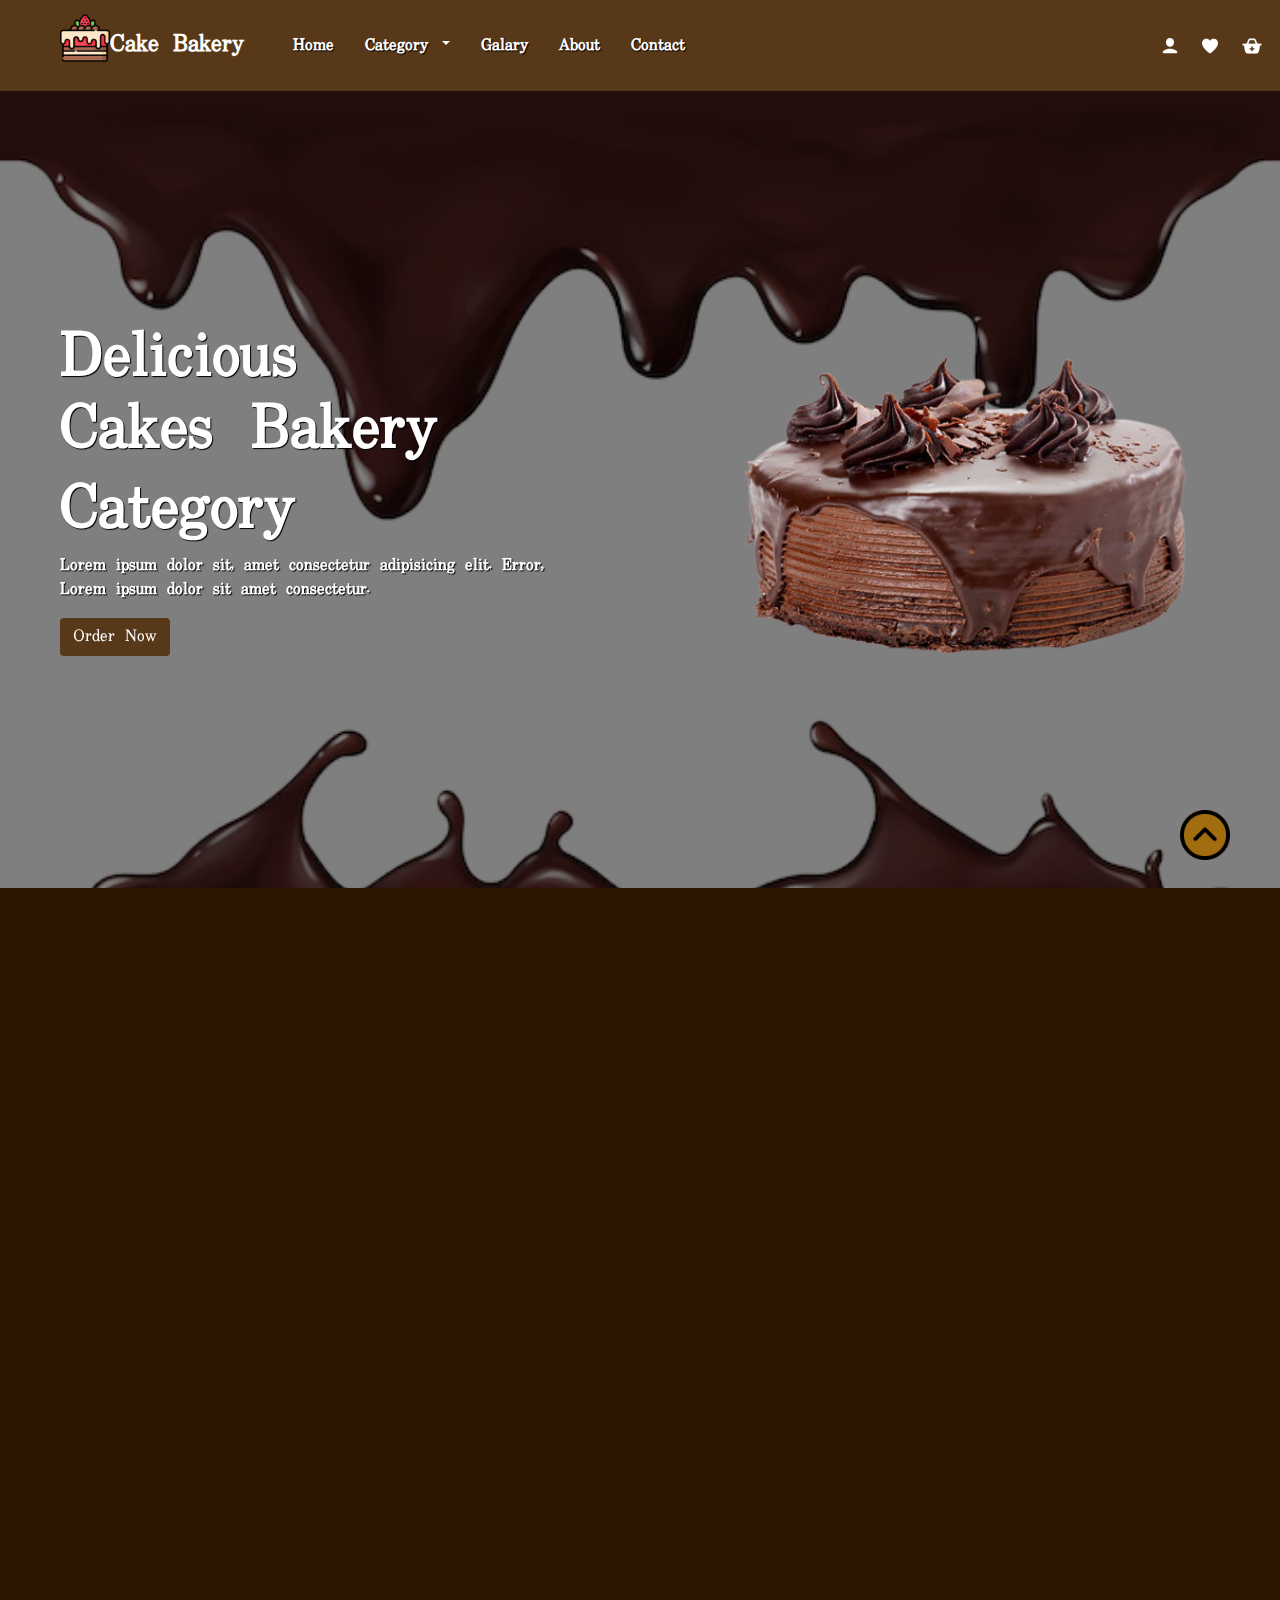
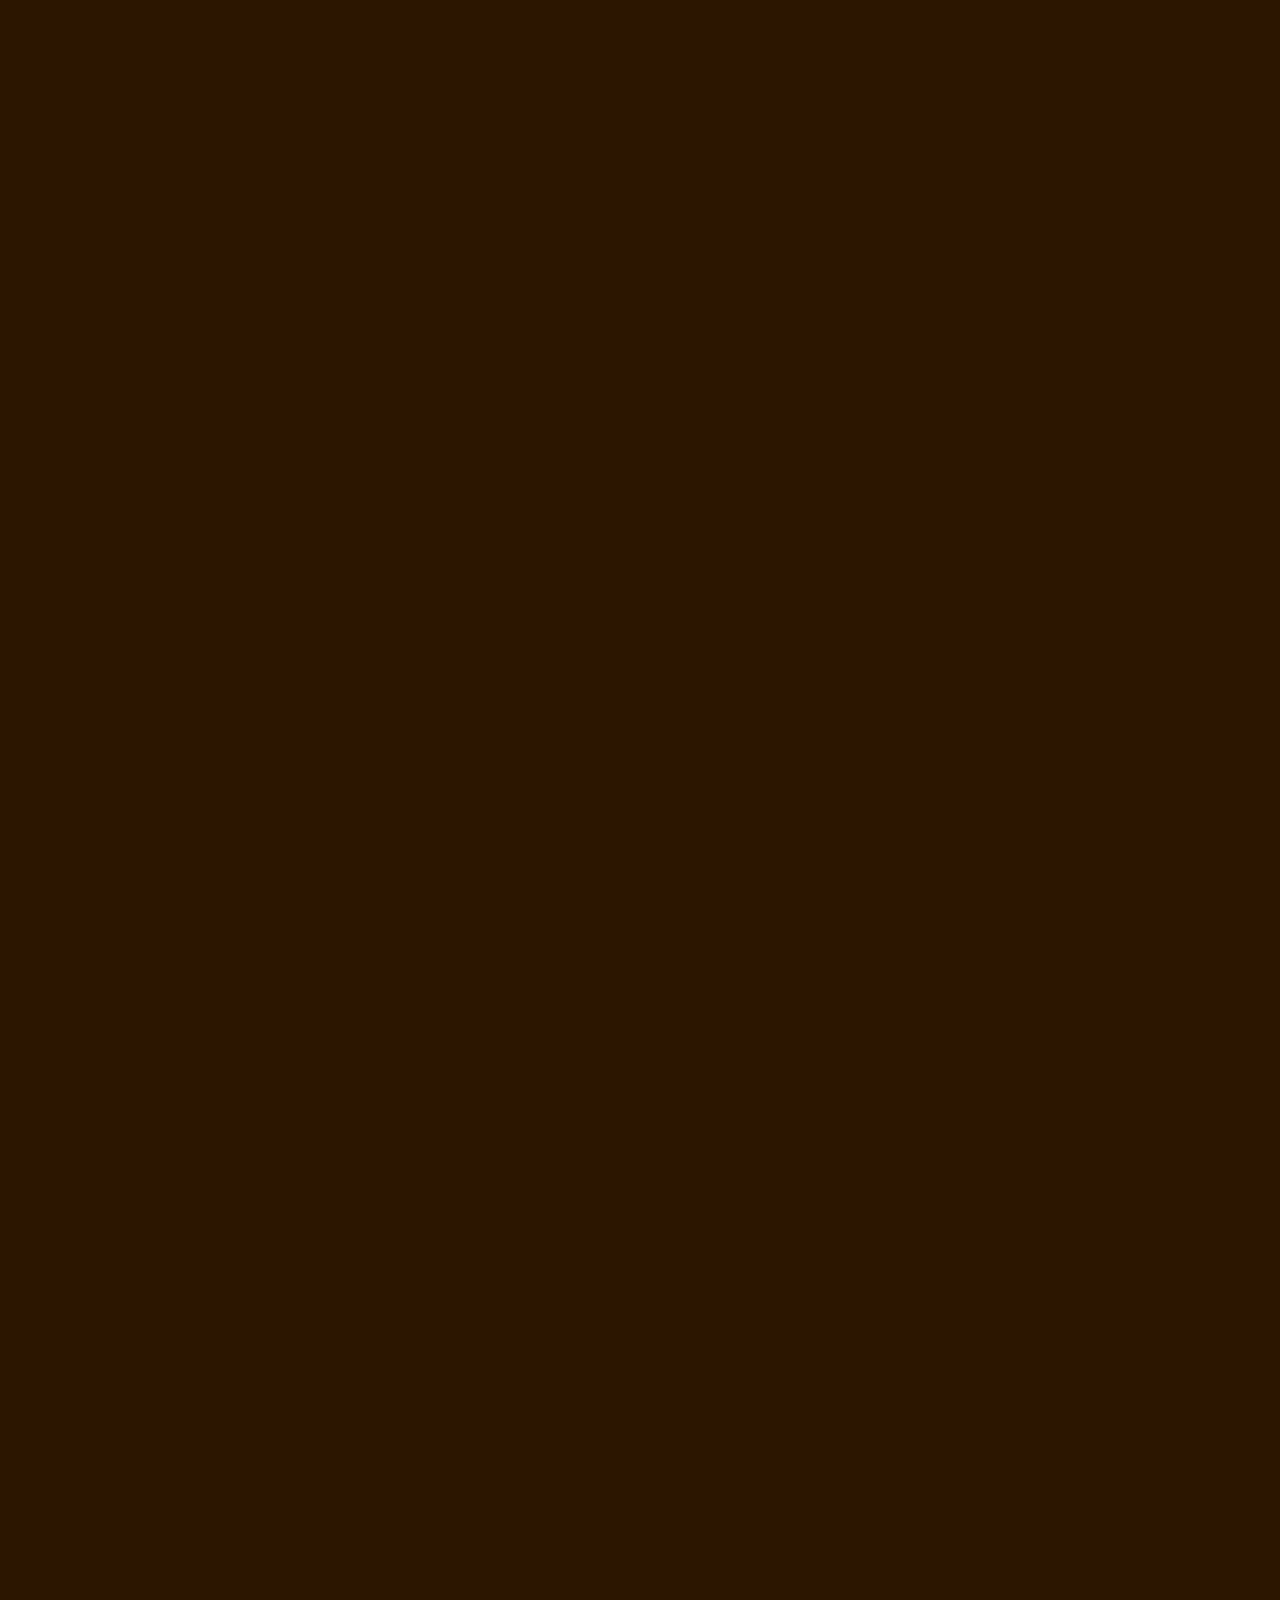
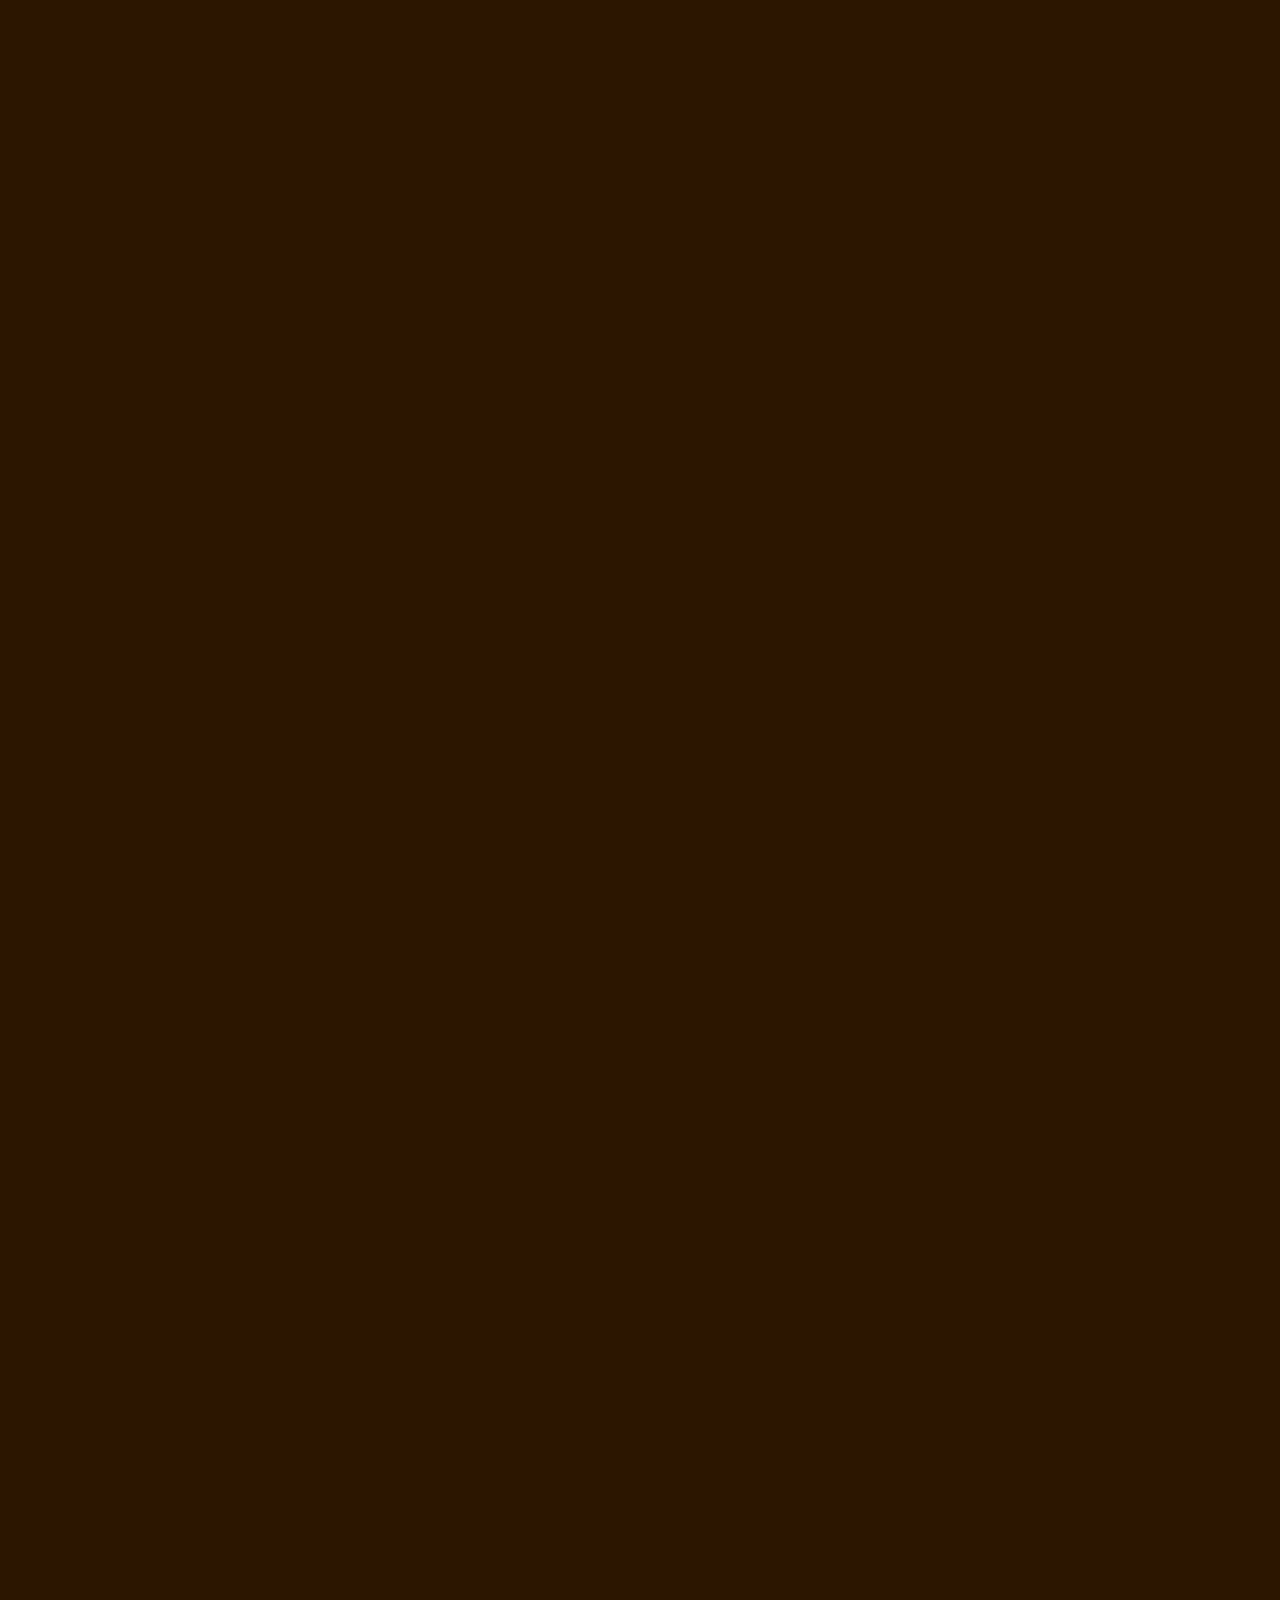
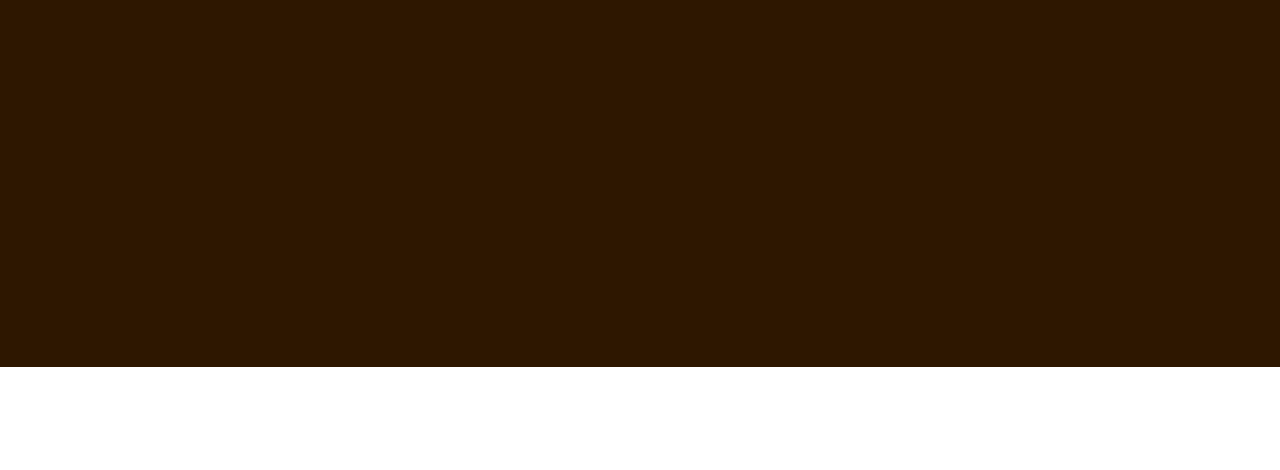
<file: index.html>
<!DOCTYPE html>
<html lang="en">
<head>
    <meta charset="UTF-8">
    <meta http-equiv="X-UA-Compatible" content="IE=edge">
    <meta name="viewport" content="width=device-width, initial-scale=1.0">
    <title>Cake Bakery</title>
    <link rel="shortcut icon" type="image" href="./image/logo.png">
    <link rel="stylesheet" href="style.css">
    <!-- bootstrap links -->
    <link rel="stylesheet" href="https://cdn.jsdelivr.net/npm/bootstrap@4.0.0/dist/css/bootstrap.min.css" integrity="sha384-Gn5384xqQ1aoWXA+058RXPxPg6fy4IWvTNh0E263XmFcJlSAwiGgFAW/dAiS6JXm" crossorigin="anonymous">
    <script src="https://code.jquery.com/jquery-3.2.1.slim.min.js" integrity="sha384-KJ3o2DKtIkvYIK3UENzmM7KCkRr/rE9/Qpg6aAZGJwFDMVNA/GpGFF93hXpG5KkN" crossorigin="anonymous"></script>
    <script src="https://cdn.jsdelivr.net/npm/popper.js@1.12.9/dist/umd/popper.min.js" integrity="sha384-ApNbgh9B+Y1QKtv3Rn7W3mgPxhU9K/ScQsAP7hUibX39j7fakFPskvXusvfa0b4Q" crossorigin="anonymous"></script>
    <script src="https://cdn.jsdelivr.net/npm/bootstrap@4.0.0/dist/js/bootstrap.min.js" integrity="sha384-JZR6Spejh4U02d8jOt6vLEHfe/JQGiRRSQQxSfFWpi1MquVdAyjUar5+76PVCmYl" crossorigin="anonymous"></script>
    <!-- bootstrap links -->
    <!-- fonts links -->
    <link rel="preconnect" href="https://fonts.googleapis.com">
    <link rel="preconnect" href="https://fonts.gstatic.com" crossorigin>
    <link href="https://fonts.googleapis.com/css2?family=Uchen&display=swap" rel="stylesheet">
    <!-- fonts links -->
    <!-- icons links -->
    <link href='https://unpkg.com/boxicons@2.1.2/css/boxicons.min.css' rel='stylesheet'>
    <!-- icons links -->
    <!-- animation links -->
    <link href="https://unpkg.com/aos@2.3.1/dist/aos.css" rel="stylesheet">
    <!-- animation links -->
</head>
<body>
    <div class="all-content">
        <!-- navbar -->
        <nav class="navbar navbar-expand-md" id="navbar">
            <!-- Brand -->
            <a class="navbar-brand" href="#" id="logo"><img src="./image/logo.png" alt="" width="50px">Cake Bakery</a>
          
            <!-- Toggler/collapsibe Button -->
            <button class="navbar-toggler" type="button" data-toggle="collapse" data-target="#collapsibleNavbar">
              <span><img src="./image/menu.png" alt="" width="30px"></span>
            </button>
          
            <!-- Navbar links -->
            <div class="collapse navbar-collapse" id="collapsibleNavbar">
              <ul class="navbar-nav">
                <li class="nav-item">
                  <a class="nav-link" href="#">Home</a>
                </li>
                <!-- dropdown -->
                <li class="nav-item dropdown">
                    <a href="#" class="nav-link dropdown-toggle" id="navbardrop" data-toggle="dropdown">
                     Category
                    </a>
                    <div class="dropdown-menu">
                        <a href="#" class="dropdown-item">Birthday Cake</a>
                        <a href="#" class="dropdown-item">Chocolate Cake</a>
                        <a href="#" class="dropdown-item">Party Cake</a>
                        <a href="#" class="dropdown-item">Slice Cake</a>
                        <a href="#" class="dropdown-item">Cup Cake</a>
                    </div>
                </li>
                <!-- dropdown -->
                <li class="nav-item">
                  <a class="nav-link" href="#">Galary</a>
                </li>
                <li class="nav-item">
                  <a class="nav-link" href="#">About</a>
                </li>
                <li class="nav-item">
                  <a class="nav-link" href="#">Contact</a>
                </li>
              </ul>
            </div>
            <div class="icons">
                <img src="./image/user.png" alt="" width="20px">
                <img src="./image/heart.png" alt="" width="20px">
                <img src="./image/add.png" alt="" width="24px">
            </div>
          </nav>
        <!-- navbar end -->
      


        <!-- home section -->
        <div class="home">
            <div class="content" data-aos="zoom-out-right">
                <h3>Delicious
                    <br>Cakes Bakery
                </h3>
                <h2>Category <span class="changecontent"></span></h2>
                <p>Lorem ipsum dolor sit, amet consectetur adipisicing elit. Error,
                    <br>Lorem ipsum dolor sit amet consectetur.
                </p>
                <a href="#" class="btn">Order Now</a>
            </div>
            <div class="img"  data-aos="zoom-out-left">
                <img src="./image/background.png" alt="">
            </div>
        </div>
        <!-- home section end -->

      <!-- top cards -->
      <div class="container" id="box"    data-aos="fade-up"
      data-aos-duration="1500">
        <div class="row">
            <div class="col-md-4 py-3 py-md-0">
                <div class="card">
                    <img src="./image/box1.jpg" alt="">
                </div>
            </div>
            <div class="col-md-4 py-3 py-md-0">
                <div class="card">
                    <img src="./image/box2.jpg" alt="">
                </div>
            </div>
            <div class="col-md-4 py-3 py-md-0">
                <div class="card">
                    <img src="./image/box3.jpg" alt="">
                </div>
            </div>
        </div>
      </div>
      <!-- top cards end -->

      <!-- banner -->
        <div class="banner"    data-aos="fade-up"
        data-aos-duration="1500">
            <div class="content">
                <h3>Delicious Cake</h3>
                <h2>UPTO 50% OFF</h2>
                <p>Lorem ipsum dolor sit amet consectetur adipisicing elit. Magnam, quod.</p>
                <div id="btnorder"><button><a href="order.html">Order Now</a></button></div>
            </div>
            <div class="img">
                <img src="./image/banner-background.png" alt="">
            </div>
        </div>
      <!-- banner end -->

      <!-- product cards -->
      <section id="product-cards"    data-aos="fade-up"
      data-aos-duration="1500">
        <div class="container">
            <h1>CAKES</h1>
            <div class="row" style="margin-top:50px;">
               <div class="col-md-3 py-3 py-md-0">
                <div class="card">
                    <div class="overlay">
                        <button type="button" class="btn btn-secondary" title="Quick View"><i><img src="./image/views.png" alt="" width="30px"></i></button>
                        <button type="button" class="btn btn-secondary" title="Add to Wishlist"><i><img src="./image/heart.png" alt="" width="30px"></i></button>
                        <button type="button" class="btn btn-secondary" title="Add to Cart"><i><img src="./image/add.png" alt="" width="30px"></i></button>
                    </div>
                    <img src="./image/c1.png" alt="">
                    <div class="card-body">
                        <h3>Cream Cake</h3>
                        <div class="star">
                          <i class="bx bxs-star checked"></i>
                          <i class="bx bxs-star checked"></i>
                          <i class="bx bxs-star checked"></i>
                          <i class="bx bxs-star "></i>
                          <i class="bx bxs-star "></i>
                        </div>
                        <p>Lorem ipsum dolor sit amet consectetur adipisicing.</p>
                        <h6>$50.10 <span><button>Add Cart</button></span></h6>
                    </div>
                </div>
               </div>
               <div class="col-md-3 py-3 py-md-0">
                <div class="card">
                    <div class="overlay">
                        <button type="button" class="btn btn-secondary" title="Quick View"><i><img src="./image/views.png" alt="" width="30px"></i></button>
                        <button type="button" class="btn btn-secondary" title="Add to Wishlist"><i><img src="./image/heart.png" alt="" width="30px"></i></button>
                        <button type="button" class="btn btn-secondary" title="Add to Cart"><i><img src="./image/add.png" alt="" width="30px"></i></button>
                    </div>
                    <img src="./image/c2.png" alt="">
                    <div class="card-body">
                        <h3>Choco Cake</h3>
                        <div class="star">
                          <i class="bx bxs-star checked"></i>
                          <i class="bx bxs-star checked"></i>
                          <i class="bx bxs-star checked"></i>
                          <i class="bx bxs-star "></i>
                          <i class="bx bxs-star "></i>
                        </div>
                        <p>Lorem ipsum dolor sit amet consectetur adipisicing.</p>
                        <h6>$60.5 <span><button>Add Cart</button></span></h6>
                    </div>
                </div>
               </div>
               <div class="col-md-3 py-3 py-md-0">
                <div class="card">
                    <div class="overlay">
                        <button type="button" class="btn btn-secondary" title="Quick View"><i><img src="./image/views.png" alt="" width="30px"></i></button>
                        <button type="button" class="btn btn-secondary" title="Add to Wishlist"><i><img src="./image/heart.png" alt="" width="30px"></i></button>
                        <button type="button" class="btn btn-secondary" title="Add to Cart"><i><img src="./image/add.png" alt="" width="30px"></i></button>
                    </div>
                    <img src="./image/c3.png" alt="">
                    <div class="card-body">
                        <h3>Slice Cake</h3>
                        <div class="star">
                          <i class="bx bxs-star checked"></i>
                          <i class="bx bxs-star checked"></i>
                          <i class="bx bxs-star checked"></i>
                          <i class="bx bxs-star checked"></i>
                          <i class="bx bxs-star "></i>
                        </div>
                        <p>Lorem ipsum dolor sit amet consectetur adipisicing.</p>
                        <h6>$100.10 <span><button>Add Cart</button></span></h6>
                    </div>
                </div>
               </div>
               <div class="col-md-3 py-3 py-md-0">
                <div class="card">
                    <div class="overlay">
                        <button type="button" class="btn btn-secondary" title="Quick View"><i><img src="./image/views.png" alt="" width="30px"></i></button>
                        <button type="button" class="btn btn-secondary" title="Add to Wishlist"><i><img src="./image/heart.png" alt="" width="30px"></i></button>
                        <button type="button" class="btn btn-secondary" title="Add to Cart"><i><img src="./image/add.png" alt="" width="30px"></i></button>
                    </div>
                    <img src="./image/c4.png" alt="">
                    <div class="card-body">
                        <h3>Fruit Cake</h3>
                        <div class="star">
                          <i class="bx bxs-star checked"></i>
                          <i class="bx bxs-star checked"></i>
                          <i class="bx bxs-star checked"></i>
                          <i class="bx bxs-star checked"></i>
                          <i class="bx bxs-star checked"></i>
                        </div>
                        <p>Lorem ipsum dolor sit amet consectetur adipisicing.</p>
                        <h6>$30.20 <span><button>Add Cart</button></span></h6>
                    </div>
                </div>
               </div>
            </div>






            <div class="row" style="margin-top:50px;"    data-aos="fade-up"
            data-aos-duration="1500">
                <div class="col-md-3 py-3 py-md-0">
                 <div class="card">
                     <div class="overlay">
                         <button type="button" class="btn btn-secondary" title="Quick View"><i><img src="./image/views.png" alt="" width="30px"></i></button>
                         <button type="button" class="btn btn-secondary" title="Add to Wishlist"><i><img src="./image/heart.png" alt="" width="30px"></i></button>
                         <button type="button" class="btn btn-secondary" title="Add to Cart"><i><img src="./image/add.png" alt="" width="30px"></i></button>
                     </div>
                     <img src="./image/c5.png" alt="">
                     <div class="card-body">
                         <h3>Brown Cake</h3>
                         <div class="star">
                           <i class="bx bxs-star checked"></i>
                           <i class="bx bxs-star checked"></i>
                           <i class="bx bxs-star checked"></i>
                           <i class="bx bxs-star "></i>
                           <i class="bx bxs-star "></i>
                         </div>
                         <p>Lorem ipsum dolor sit amet consectetur adipisicing.</p>
                         <h6>$10.5 <span><button>Add Cart</button></span></h6>
                     </div>
                 </div>
                </div>
                <div class="col-md-3 py-3 py-md-0">
                 <div class="card">
                     <div class="overlay">
                         <button type="button" class="btn btn-secondary" title="Quick View"><i><img src="./image/views.png" alt="" width="30px"></i></button>
                         <button type="button" class="btn btn-secondary" title="Add to Wishlist"><i><img src="./image/heart.png" alt="" width="30px"></i></button>
                         <button type="button" class="btn btn-secondary" title="Add to Cart"><i><img src="./image/add.png" alt="" width="30px"></i></button>
                     </div>
                     <img src="./image/c6.png" alt="">
                     <div class="card-body">
                         <h3>Slice Cake</h3>
                         <div class="star">
                           <i class="bx bxs-star checked"></i>
                           <i class="bx bxs-star checked"></i>
                           <i class="bx bxs-star checked"></i>
                           <i class="bx bxs-star "></i>
                           <i class="bx bxs-star "></i>
                         </div>
                         <p>Lorem ipsum dolor sit amet consectetur adipisicing.</p>
                         <h6>$15.5 <span><button>Add Cart</button></span></h6>
                     </div>
                 </div>
                </div>
                <div class="col-md-3 py-3 py-md-0">
                 <div class="card">
                     <div class="overlay">
                         <button type="button" class="btn btn-secondary" title="Quick View"><i><img src="./image/views.png" alt="" width="30px"></i></button>
                         <button type="button" class="btn btn-secondary" title="Add to Wishlist"><i><img src="./image/heart.png" alt="" width="30px"></i></button>
                         <button type="button" class="btn btn-secondary" title="Add to Cart"><i><img src="./image/add.png" alt="" width="30px"></i></button>
                     </div>
                     <img src="./image/c7.png" alt="">
                     <div class="card-body">
                         <h3>Fruit Cake</h3>
                         <div class="star">
                           <i class="bx bxs-star checked"></i>
                           <i class="bx bxs-star checked"></i>
                           <i class="bx bxs-star checked"></i>
                           <i class="bx bxs-star checked"></i>
                           <i class="bx bxs-star "></i>
                         </div>
                         <p>Lorem ipsum dolor sit amet consectetur adipisicing.</p>
                         <h6>$200.10 <span><button>Add Cart</button></span></h6>
                     </div>
                 </div>
                </div>
                <div class="col-md-3 py-3 py-md-0">
                 <div class="card">
                     <div class="overlay">
                         <button type="button" class="btn btn-secondary" title="Quick View"><i><img src="./image/views.png" alt="" width="30px"></i></button>
                         <button type="button" class="btn btn-secondary" title="Add to Wishlist"><i><img src="./image/heart.png" alt="" width="30px"></i></button>
                         <button type="button" class="btn btn-secondary" title="Add to Cart"><i><img src="./image/add.png" alt="" width="30px"></i></button>
                     </div>
                     <img src="./image/c8.png" alt="">
                     <div class="card-body">
                         <h3>Choco Cake</h3>
                         <div class="star">
                           <i class="bx bxs-star checked"></i>
                           <i class="bx bxs-star checked"></i>
                           <i class="bx bxs-star checked"></i>
                           <i class="bx bxs-star checked"></i>
                           <i class="bx bxs-star checked"></i>
                         </div>
                         <p>Lorem ipsum dolor sit amet consectetur adipisicing.</p>
                         <h6>$30.20 <span><button>Add Cart</button></span></h6>
                     </div>
                 </div>
                </div>
             </div>
        </div>
      </section>


      <section id="product-cards"    data-aos="fade-up"
      data-aos-duration="1500">
        <div class="container">
            <h1>BIRTHDAY CAKE</h1>
            <div class="row" style="margin-top: 50px;">
                <div class="col-md-3 py-3 py-md-0">
                    <div class="card">
                        <div class="overlay">
                            <button type="button" class="btn btn-secondary" title="Quick View"><i><img src="./image/views.png" alt="" width="30px"></i></button>
                            <button type="button" class="btn btn-secondary" title="Add to Wishlist"><i><img src="./image/heart.png" alt="" width="30px"></i></button>
                             <button type="button" class="btn btn-secondary" title="Add to Cart"><i><img src="./image/add.png" alt="" width="30px"></i></button>
                        </div>
                        <img src="./image/c9.png" alt="">
                        <div class="card-body">
                            <h3>Birthday cake</h3>
                            <div class="star">
                                <i class="bx bxs-star checked"></i>
                                <i class="bx bxs-star checked"></i>
                                <i class="bx bxs-star checked"></i>
                                <i class="bx bxs-star checked"></i>
                                <i class="bx bxs-star checked"></i>
                            </div>
                            <p>Lorem ipsum dolor sit amet consectetur adipisicing.</p>
                            <h6>$500.10 <span><button>Add Cart</button></span></h6>
                        </div>
                    </div>
                </div>
                <div class="col-md-3 py-3 py-md-0">
                    <div class="card">
                        <div class="overlay">
                            <button type="button" class="btn btn-secondary" title="Quick View"><i><img src="./image/views.png" alt="" width="30px"></i></button>
                            <button type="button" class="btn btn-secondary" title="Add to Wishlist"><i><img src="./image/heart.png" alt="" width="30px"></i></button>
                             <button type="button" class="btn btn-secondary" title="Add to Cart"><i><img src="./image/add.png" alt="" width="30px"></i></button>
                        </div>
                        <img src="./image/c10.png" alt="">
                        <div class="card-body">
                            <h3>Bir Cup cake</h3>
                            <div class="star">
                                <i class="bx bxs-star checked"></i>
                                <i class="bx bxs-star checked"></i>
                                <i class="bx bxs-star checked"></i>
                                <i class="bx bxs-star checked"></i>
                                <i class="bx bxs-star checked"></i>
                            </div>
                            <p>Lorem ipsum dolor sit amet consectetur adipisicing.</p>
                            <h6>300.20 <span><button>Add Cart</button></span></h6>
                        </div>
                    </div>
                </div>
                <div class="col-md-3 py-3 py-md-0">
                    <div class="card">
                        <div class="overlay">
                            <button type="button" class="btn btn-secondary" title="Quick View"><i><img src="./image/views.png" alt="" width="30px"></i></button>
                            <button type="button" class="btn btn-secondary" title="Add to Wishlist"><i><img src="./image/heart.png" alt="" width="30px"></i></button>
                             <button type="button" class="btn btn-secondary" title="Add to Cart"><i><img src="./image/add.png" alt="" width="30px"></i></button>
                        </div>
                        <img src="./image/c11.png" alt="">
                        <div class="card-body">
                            <h3>Birthday cake</h3>
                            <div class="star">
                                <i class="bx bxs-star checked"></i>
                                <i class="bx bxs-star checked"></i>
                                <i class="bx bxs-star checked"></i>
                                <i class="bx bxs-star checked"></i>
                                <i class="bx bxs-star checked"></i>
                            </div>
                            <p>Lorem ipsum dolor sit amet consectetur adipisicing.</p>
                            <h6>$100.50 <span><button>Add Cart</button></span></h6>
                        </div>
                    </div>
                </div>
                <div class="col-md-3 py-3 py-md-0">
                    <div class="card">
                        <div class="overlay">
                            <button type="button" class="btn btn-secondary" title="Quick View"><i><img src="./image/views.png" alt="" width="30px"></i></button>
                            <button type="button" class="btn btn-secondary" title="Add to Wishlist"><i><img src="./image/heart.png" alt="" width="30px"></i></button>
                             <button type="button" class="btn btn-secondary" title="Add to Cart"><i><img src="./image/add.png" alt="" width="30px"></i></button>
                        </div>
                        <img src="./image/c12.png" alt="">
                        <div class="card-body">
                            <h3>Cup cake</h3>
                            <div class="star">
                                <i class="bx bxs-star checked"></i>
                                <i class="bx bxs-star checked"></i>
                                <i class="bx bxs-star checked"></i>
                                <i class="bx bxs-star checked"></i>
                                <i class="bx bxs-star checked"></i>
                            </div>
                            <p>Lorem ipsum dolor sit amet consectetur adipisicing.</p>
                            <h6>$50.10 <span><button>Add Cart</button></span></h6>
                        </div>
                    </div>
                </div>
            </div>
        </div>
      </section>

      <!-- product cards end-->


      <!-- gallary -->
      <section id="gallary"    data-aos="fade-up"
      data-aos-duration="1500">
        <div class="container">
            <h1>OUR GALLARY</h1>
            <div class="row" style="margin-top: 30px;">
                <div class="col-md-4 py-3 py-md-0">
                    <div class="card">
                        <div class="overlay">
                            <h3 class="text-center">Donuts</h3>
                        </div>
                        <img src="./image/o1.png" alt="">
                    </div>
                </div>
                <div class="col-md-4 py-3 py-md-0">
                    <div class="card">
                        <div class="overlay">
                            <h3 class="text-center">Ice Cream</h3>
                        </div>
                        <img src="./image/o2.png" alt="">
                    </div>
                </div>
                <div class="col-md-4 py-3 py-md-0">
                    <div class="card">
                        <div class="overlay">
                            <h3 class="text-center">Cup Cake</h3>
                        </div>
                        <img src="./image/o3.png" alt="">
                    </div>
                </div>
            </div>


            <div class="row" style="margin-top: 30px;"    data-aos="fade-up"
            data-aos-duration="1500">
                <div class="col-md-4 py-3 py-md-0">
                    <div class="card">
                        <div class="overlay">
                            <h3 class="text-center">Delicious Cake</h3>
                        </div>
                        <img src="./image/o4.png" alt="">
                    </div>
                </div>
                <div class="col-md-4 py-3 py-md-0">
                    <div class="card">
                        <div class="overlay">
                            <h3 class="text-center">Chocolate Cake</h3>
                        </div>
                        <img src="./image/o5.png" alt="">
                    </div>
                </div>
                <div class="col-md-4 py-3 py-md-0">
                    <div class="card">
                        <div class="overlay">
                            <h3 class="text-center">Slice Cake</h3>
                        </div>
                        <img src="./image/o6.png" alt="">
                    </div>
                </div>
            </div>
        </div>
      </section>
      <!-- gallary -->



      <!-- about -->
      <div class="container" id="about"    data-aos="fade-up"
      data-aos-duration="1500">
        <h1>ABOUT US</h1>
        <div class="row">
            <div class="col-md-6 py-3 py-md-0">
                <div class="card">
                    <img src="./image/about.png" alt="">
                </div>
            </div>
            <div class="col-md-6 py-3 py-md-0">
                    <p>Lorem ipsum dolor sit amet consectetur, adipisicing elit. Molestias explicabo nulla dicta perferendis cupiditate autem assumenda unde fugit? Corrupti ipsa fugiat similique voluptate temporibus, cupiditate cumque iusto? Necessitatibus suscipit qui molestias odit ad aspernatur harum aliquid ipsam nisi, culpa quae, magnam dolores cupiditate velit exercitationem ratione deleniti dignissimos labore quia esse ea quos consequuntur perferendis aliquam. Est assumenda doloremque nobis, tenetur fuga similique eligendi nihil non officia possimus aliquid animi nisi ipsum qui veritatis repellat harum accusamus odit iusto laudantium voluptatum ipsa ut fugit veniam. Voluptates sint molestiae officia consequuntur iure repudiandae autem reiciendis, perspiciatis veritatis soluta quia velit necessitatibus.</p>                

                <div id="bt"><button>Read More...</button></div>
            </div>
        </div>
      </div>
      <!-- about -->


      <!-- contact  -->
      <div class="container" id="contact"    data-aos="fade-up"
      data-aos-duration="1500">
        <h1>CONTACT US</h1>
        <div class="row">
            <div class="col-md-4 py-1 py-md-0">
                <div class="form-group">
                    <input type="text" class="form-control" id="usr" placeholder="Name">
                </div>
            </div>
            <div class="col-md-4 py-1 py-md-0">
                <div class="form-group">
                    <input type="email" class="form-control" id="eml" placeholder="Email">
                </div>
            </div>
            <div class="col-md-4 py-1 py-md-0">
                <div class="form-group">
                    <input type="number" class="form-control" id="phn" placeholder="Phone">
                </div>
            </div>
            
        </div>
        <div class="form-group">
            <textarea class="form-control" rows="5" id="comment" placeholder="Message"></textarea>
        </div>
        <div id="messagebtn"><button>Send Message</button></div>
      </div>
      <!-- contact end -->


      <!-- footer -->
      <footer id="footer"    data-aos="fade-up"
      data-aos-duration="1500">
        <h1 class="text-center">Cake Bakery</h1>
        <p class="text-center">Lorem ipsum dolor sit amet consectetur adipisicing elit. Vitae, accusantium.</p>
        <div class="icons text-center">
            <i class="bx bxl-twitter"></i>
            <i class="bx bxl-facebook"></i>
            <i class="bx bxl-google"></i>
            <i class="bx bxl-skype"></i>
            <i class="bx bxl-instagram"></i>
        </div>
        <div class="copyright text-center">
            &copy; Copyright <strong>Cake Bakery</strong> .All Rights Reserved
        </div>
        <div class="credite text-center">
            Designed By <a href="#"><span>SA coding</span></a>
        </div>
      </footer>
      <!-- footer -->

      <a href="#" class="arrow"><i><img src="./image/up-arrow.png" alt="" width="50px"></i></a>



    </div>





    <script src="https://unpkg.com/aos@2.3.1/dist/aos.js"></script>
    <script>
        AOS.init();
      </script>
</body>
</html>
</file>
<file: style.css>
*{
    margin: 0;
    padding: 0;
    box-sizing: border-box;
    font-family: 'Uchen', serif;
}
.all-content{
    background: #2e1700;
}
/* navbar */
#navbar{
    background-color: #573818;
    padding-left: 60px;
    font-weight: bold;
}
#logo{
    font-size: 23px;
    color: white;
}
#logo img{
    margin-bottom: 15px;
}
.navbar-nav{
    margin-left: 10px;
}
.nav-link{
    color: white;
    font-weight: bold;
    text-shadow: 1px 1px 1px black;
    margin-left: 15px;
    transition: 0.5s ease;
}
.nav-link:hover{
    background-color: rgba(161,109,14,1);
    color: white;
    border-radius: 5px;
}
.icons{
    margin-left: 30px;
}
.icons img{
    margin-left: 10px;
    transition: 0.5s ease;
    cursor: pointer;
}
.icons img:hover{
    transform: translateY(-5px);
}
@media screen and (max-width:330px){
    #logo{
        font-size: 15px;
    }
}
/* navbar end */
/* home section */
.home{
    width: 100%;
    height: 88.5vh;
    display: flex;
    background-image: linear-gradient(rgba(0,0,0,0.5),rgba(0,0,0,0.5)), url(./image/background2.png);
    background-size: cover;
    align-items: center;
    justify-content: center;
    flex-wrap: wrap;
    position: relative;
    z-index: 0;
}
.home .img{
    flex: 1 1 400px;
}
.home .img img{
    width: 100%;
}
.home .content{
    flex: 1 1 400px;
    margin-left: 60px;
}
.content h3{
    color: white;
    font-size: 60px;
    font-weight: bold;
    text-shadow: 1px 1px 1px black;
}
.content h2{
    font-size: 60px;
    color: white;
    text-shadow: 1px 1px 1px black;
    font-weight: bold;
}
.changecontent::after{
    content: ' ';
    color: rgba(161,109,14,1);
    animation: changetext 10s infinite linear;
    font-weight: bold;
}
@keyframes changetext{
    0%{content: "Birthday cake";}
    20%{content: "Chocolate cake";}
    50%{content: "Party cake";}
    60%{content: "Slice cake";}
    100%{content: "Cup cake";}
}
.content p{
    color: white;
    font-weight: bold;
    text-shadow: 1px 1px 1px black;
}
.content .btn{
    width: 110px;
    height: 38px;
    background-color: #573818;
    color: white;
}
@media screen and (max-width:800px){
    .content h3{
        font-size: 50px;
    }
}
@media screen and (max-width:860px){
    .home{
        height: 120vh;
    }
}
@media screen and (max-width:560px){
    .home{
        height: 100vh;
    }
}
@media screen and (max-width:330px){
    .content h2{
        font-size: 30px;
    }
    .content h3{
        font-size: 30px;
    }
}
/* home section end */

/* top cards */
#box{
    margin-top: 50px;
}
#box .card{
    box-shadow: 0px 0px 5px black;
    margin-top: 10px;
    transition: 0.5s ease;
    cursor: pointer;
}
#box .card:hover{
    transform: translateY(-10px);
}
/* top cards end */
/* banner */
.banner{
    width: 100%;
    height: 60vh;
    display: flex;
    background-image: linear-gradient(rgba(0,0,0,0.6),rgba(0,0,0,0.6)), url(./image/banner2.png);
    background-size: cover;
    align-items: center;
    justify-content: center;
    flex-wrap: wrap;
    box-shadow: 0px 0px 10px black;
    margin-top: 50px;
}
.banner .img{
    flex: 1 1 400px;
}
.banner .img img{
    width: 100%;
}
.banner .content{
    flex: 1 1 400px;
    margin-left: 60px;
    margin-top: 60px;
}
.banner .content h3{
    color: rgba(161,109,14,1);
    font-weight: bold;
}
.banner .content h2{
    font-size: 50px;
    color: rgba(161,109,14,1);
    font-weight: bold;
    text-shadow: 1px 1px 1px black;
}
.banner .content p{
    color: rgba(161,109,14,1);
}
#btnorder button{
    width: 150px;
    height: 32px;
    letter-spacing: 5px;
    background-color: rgba(161,109,14,1);
    color: white;
    border: none;
    border-radius: 5px;
    cursor: pointer;
}
@media screen and (max-width:800px){
    .banner .content h3{
        font-size: 50px;
    }
}
@media screen and (max-width:855px){
    .banner{
        height: 100vh;
    }
}
/* banner end */
/* product cards */
#product-cards h1{
    text-align: center;
    font-weight: bold;
    margin-top: 50px;
    color: rgba(161,109,14,1);
    text-shadow: 1px 1px 1px black;
    border-bottom: 2px solid rgba(161,109,14,1);
}
#product-cards .card{
    background-color: rgba(161,109,14,1);
    box-shadow: 0 0 3px black;
    border-radius: 5px;
    cursor: pointer;
}
.overlay{
    display: block;
    opacity: 0;
    position: absolute;
    top: 10%;
    margin-left: 0;
    width: 70px;
}
#product-cards .card:hover .overlay{
    opacity: 1;
    margin-left: 5%;
    transition: 0.5s ease;
}
.overlay i img{
    background-color: #2e1700;
    height: 30px;
    width: 30px;
    font-size: 20px;
    padding: 7px;
    margin: -20%;
    margin-bottom: 5%;
    cursor: pointer;
}
.overlay .btn-secondary{
    background: transparent !important;
    border: none;
    box-shadow: none;
}
#product-cards h3{
    color: white;
    text-shadow: 1px 1px 1px black;
}
.star .checked{
     color: yellow;
}
#product-cards p{
    color: #2e1700;
    font-weight: bold;
}
#product-cards h6{
    font-size: 20px;
    color: #2e1700;
    font-weight: bold;
}
#product-cards h6 span button{
    width: 100px;
    height: 26px;
    font-size: 15px;
    background: transparent;
    letter-spacing: 3px;
    border: 2px solid #573818;
    border-radius: 5px;
    float: right;
    font-weight: bold;
    transition: 0.5s ease;
    cursor: pointer;
}
#product-cards h6 span button:hover{
    background-color: #2e1700;
    color: white;
}

/* product cards end */

/* gallary */
#gallary{
    margin-top: 50px;
}
#gallary h1{
    text-align: center;
    font-weight: bold;
    margin-top: 50px;
    color: rgba(161,109,14,1);
    text-shadow: 1px 1px 1px black;
    border-bottom: 2px solid rgba(161,109,14,1);
}
#gallary .card{
    box-shadow: 3px 3px 3px black;
    cursor: pointer;
}
#gallary .overlay{
    opacity: 0;
    width: 100%;
    color: white;
    text-shadow: 1px 1px 1px black;
}
#gallary .card:hover .overlay{
    opacity: 5;
    margin-top: 20%;
    transition: 0.5s ease;
}
/* gallary */

/* about */
#about{
    margin-top: 50px;
}
#about h1{
    text-align: center;
    font-weight: bold;
    margin-top: 50px;
    color: rgba(161,109,14,1);
    text-shadow: 1px 1px 1px black;
    border-bottom: 2px solid rgba(161,109,14,1);
}
#about .card{
    background-color: rgba(161,109,14,1);
    box-shadow: 0px 0px 5px black;
}
#about p{
    color: rgba(161,109,14,1);
    text-shadow: 1px 1px 1px black;
    font-weight: bold;
}
#bt button{
    width: 150px;
    height: 32px;
    letter-spacing: 3px;
    background-color: rgba(161,109,14,1);
    color: white;
    border: none;
    cursor: pointer;
}
@media screen and (max-width:1000px){
    #about p{
        font-size: 10px;
    }
}
@media screen and (max-width:760px){
    #about p{
        font-size: 20px;
    }
}
/* about */

/* contact */
#contact{
    margin-top: 100px;
}
#contact h1{
    text-align: center;
    font-weight: bold;
    margin-top: 50px;
    color: rgba(161,109,14,1);
    text-shadow: 1px 1px 1px black;
    border-bottom: 2px solid rgba(161,109,14,1);
}
#contact input{
    background-color: rgba(161,109,14,1);
}
#contact input::placeholder{
    color: white;
}
#contact textarea{
    background-color: rgba(161,109,14,1);
}
#contact textarea::placeholder{
    color: white;
}
#messagebtn{
    text-align: center;
}
#messagebtn button{
    width: 200px;
    height: 30px;
    letter-spacing: 3px;
    font-weight: bold;
    background: transparent;
    border: 2px solid white;
    color: white;
    transition: 0.5s;
    cursor: pointer;
}
#messagebtn button:hover{
    background-color: rgba(161,109,14,1);
}
/* contact */

/* footer */
#footer{
    width: 100%;    
    background-color: #573818;
    box-shadow: 0px 0px 5px black;
    margin-top: 100px;
}
#footer h1{
    color: white;
    padding-top: 30px;
}
#footer p{
    color: white;
}
.icons i{
    background-color: white;
    color: #573818;
    border-radius: 50px;
    padding: 6px;
    font-size: 30px;
    transition: 0.5s;
    cursor: pointer;
}
.icons i:hover{
    background-color: rgba(161,109,14,1);
    color: white;
}
.copyright{
    color: white;
    margin-top: 20px;
}
.credite{
    color: white;
}
/* footer */
html{
    scroll-behavior: smooth;
}
.arrow{
    position: fixed;
    background-color: rgba(161,109,14,1);
    border-radius: 50px;
    height: 50px;
    bottom: 40px;
    right: 50px;
    text-decoration: none;
    text-align: center;
    line-height: 50px;
}
</file>
